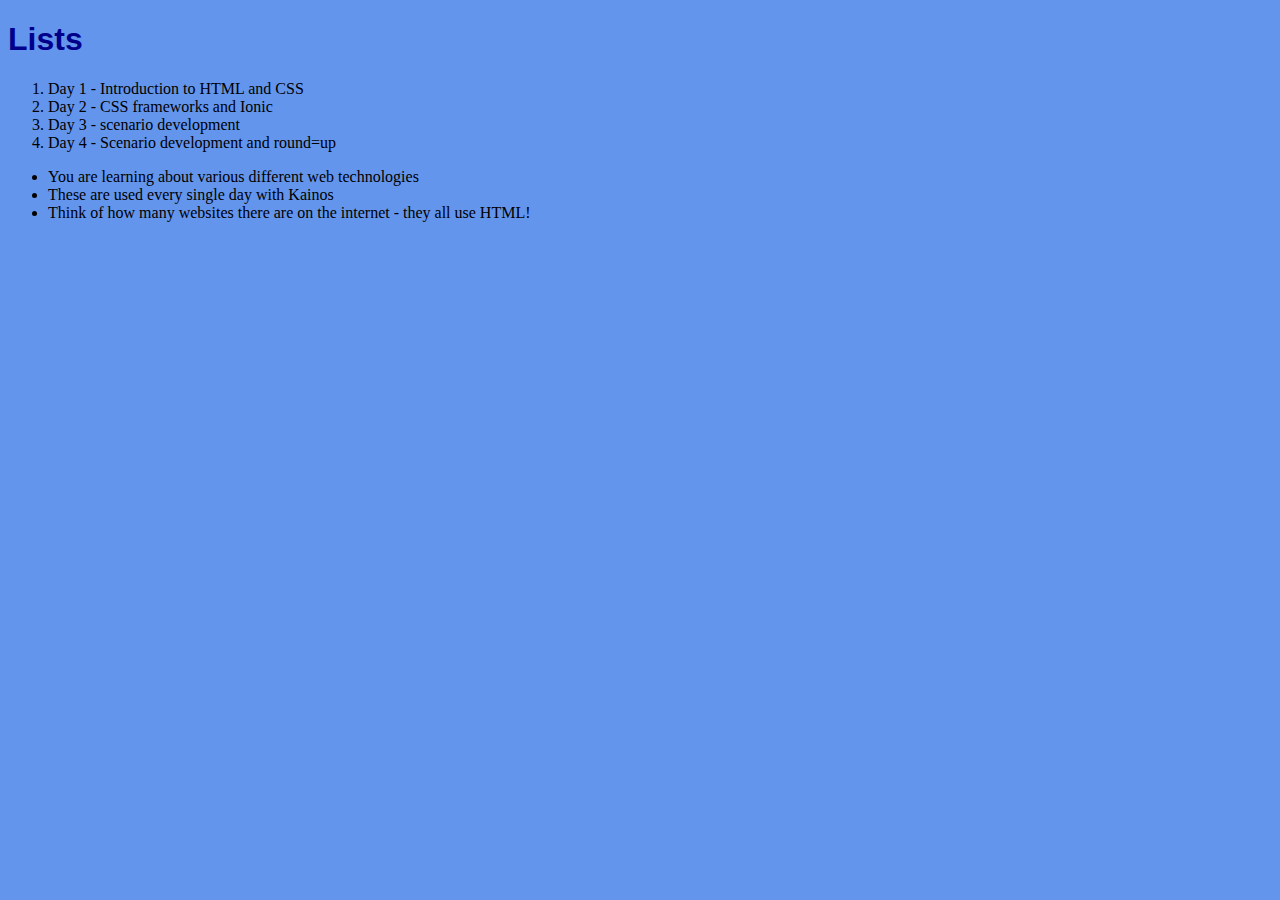
<file: New folder/lists.html>
<!DOCTYPE html>
<html>
    <head>
        <link rel="stylesheet" type="text/css" href="style.css"> 
       <title>Kainos work experience </title> 
    </head>
    <body>
        <h1>Lists </h1>
        <ol>
            <li>Day 1 - Introduction to HTML and CSS</li>
            <li>Day 2 - CSS frameworks and Ionic</li>
            <li>Day 3 - scenario development</li>
            <li>Day 4 - Scenario development and round=up</li>
        </ol>
        <ul>
        <li>You are learning about various different web technologies</li>
        <li>These are used every single day with Kainos</li>
        <li>Think of how many websites there are on the internet - they all use HTML!</li> 


        </ul>
    </body>
</html>
</file>
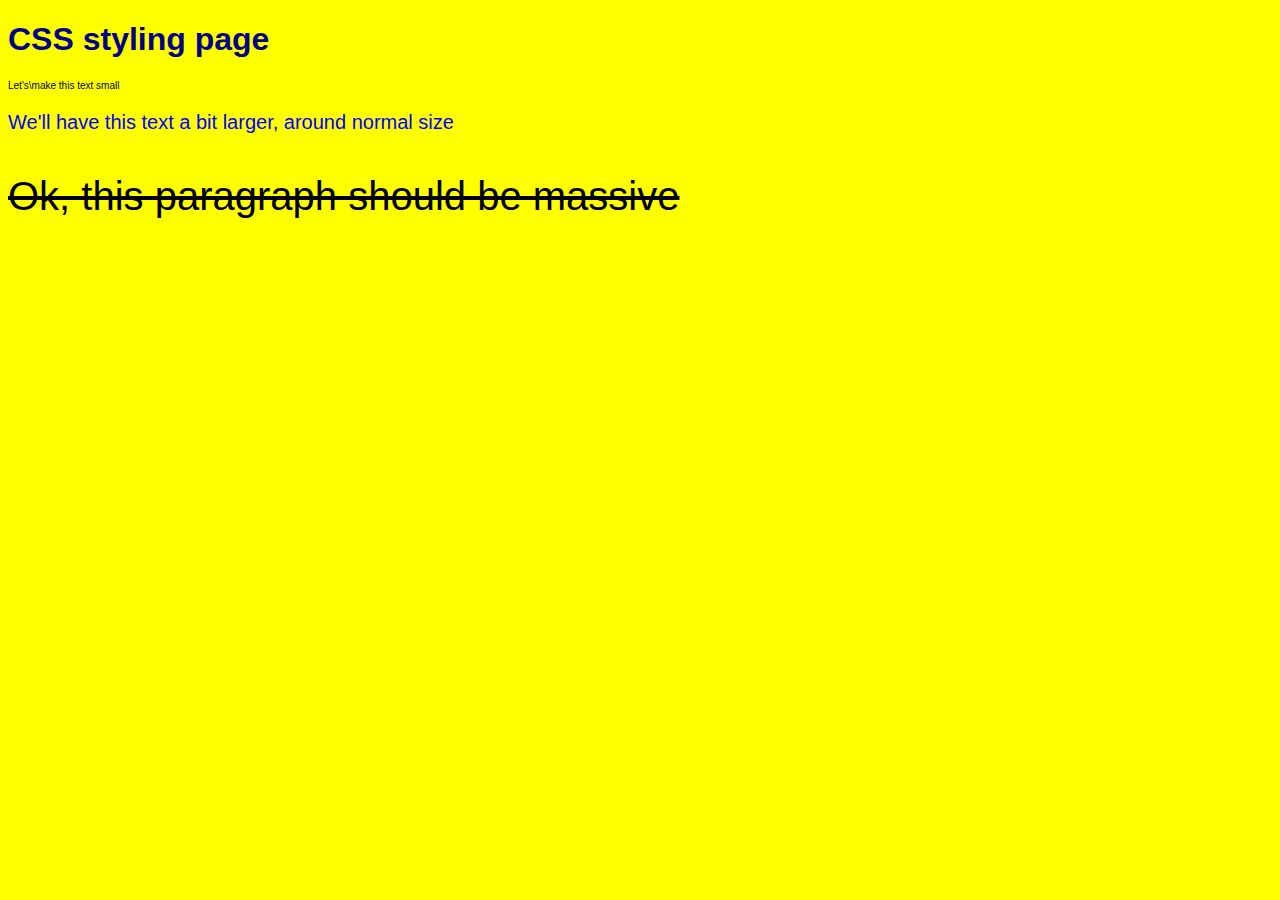
<file: New folder/styling.html>
<!DOCTYPE html>
<html>
    <head>
        <link rel="stylesheet" type="text/css" href="style.css"> 
       <title>Kainos work experience </title> 
    </head>
    <body style="background-color: yellow">

        <h1>CSS styling page</h1>
        <p style="font-size: 10px">Let's\make this text small</p>
        <p style="font-size: 20px; color: blue">We'll have this text a bit larger, around normal size</p>
        <p style="font-size: 40px; text-decoration: line-through">Ok, this paragraph should be massive</p>

    </body>
</html>
</file>
<file: New folder/style.css>
body {
    background-color: cornflowerblue;
}

h1 {
    font-family: sans-serif;
    color: darkblue;
}

p {
    font-family: Arial, Helvetica, sans-serif;
}
</file>
